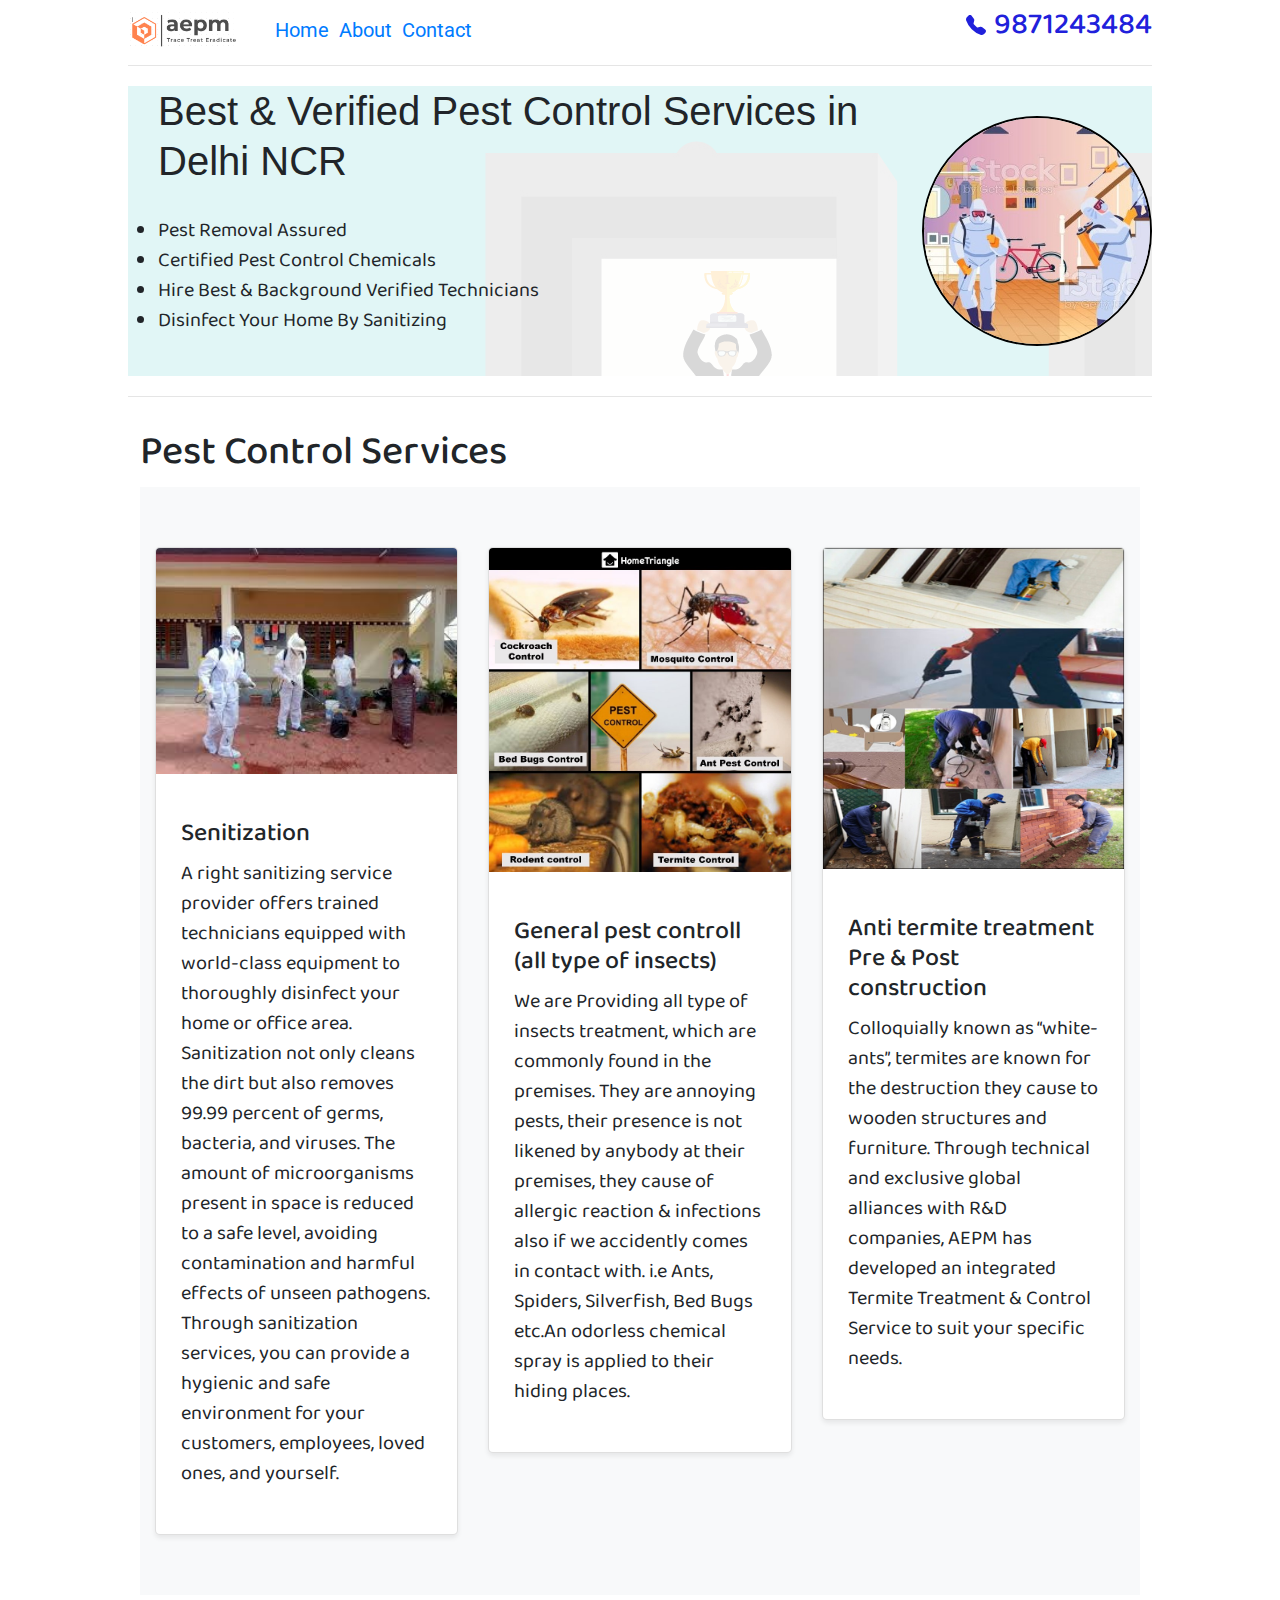
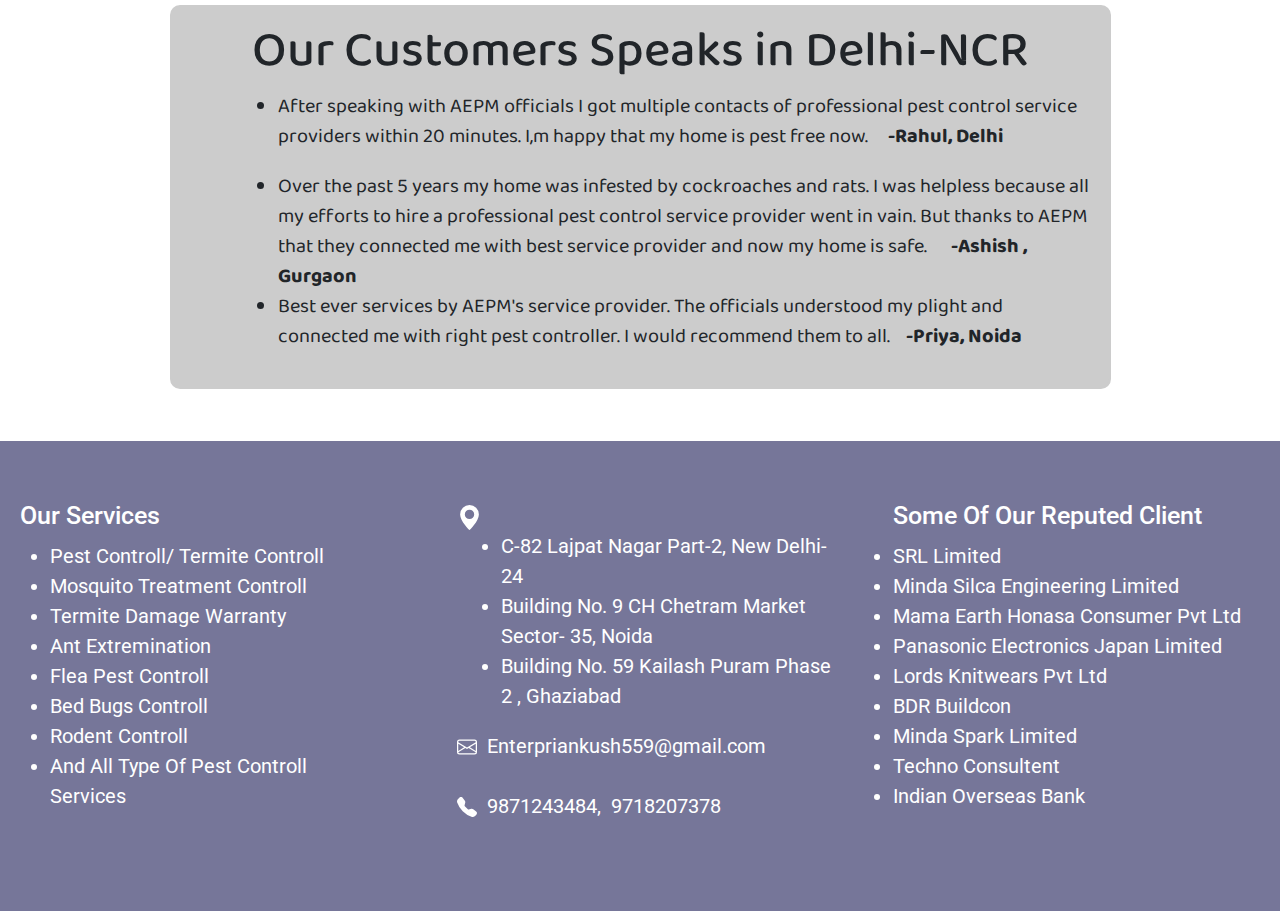
<file: index.html>
<!DOCTYPE html>
<html lang="en">

<head>
  <meta charset="UTF-8">
  <meta http-equiv="X-UA-Compatible" content="IE=edge">
  <!-- <meta name="viewport" content="width=device-width, initial-scale=1.0">
    <meta charset="utf-8"> -->
  <meta name="viewport" content="width=device-width, initial-scale=1, shrink-to-fit=no">
  <link rel="stylesheet" href="CSS/util.css">
  <link rel="stylesheet" href="CSS/style.css">

  <link rel="stylesheet" href="https://stackpath.bootstrapcdn.com/bootstrap/4.4.1/css/bootstrap.min.css"
    integrity="sha384-Vkoo8x4CGsO3+Hhxv8T/Q5PaXtkKtu6ug5TOeNV6gBiFeWPGFN9MuhOf23Q9Ifjh" crossorigin="anonymous">
  <link rel="stylesheet" href="CSS/mobile.css">

  <title>AnkushEnterprisePestManagement</title>
</head>

<body>
  <nav class="navigation max_width_1 m_auto">
    <div class="nav-left">
      <!-- <span>iBlog</span> -->
      <a href="./">
        <img src="./img/logofff.PNG" alt="logo" width="67px"></a>
      <ul>
        <li> <a href="./"> Home</a></li>
        <li> <a href="./about.html"> About</a></li>
        <li> <a href="./contact.html"> Contact</a></li>
      </ul>
    </div>
    <div class="nav-right ">
      <span> <svg xmlns="http://www.w3.org/2000/svg" width="20" height="20" fill="currentColor"
          class="bi bi-telephone-fill" viewBox="0 0 16 16">
          <path fill-rule="evenodd"
            d="M1.885.511a1.745 1.745 0 0 1 2.61.163L6.29 2.98c.329.423.445.974.315 1.494l-.547 2.19a.678.678 0 0 0 .178.643l2.457 2.457a.678.678 0 0 0 .644.178l2.189-.547a1.745 1.745 0 0 1 1.494.315l2.306 1.794c.829.645.905 1.87.163 2.611l-1.034 1.034c-.74.74-1.846 1.065-2.877.702a18.634 18.634 0 0 1-7.01-4.42 18.634 18.634 0 0 1-4.42-7.009c-.362-1.03-.037-2.137.703-2.877L1.885.511z" />
        </svg></span>&nbsp;&nbsp; <h4>9871243484</h4>

      <!-- <img src="./IMG/telephone.svg" alt="Call Us:-" width="20px">
        <h2>9312880432</h2> -->


    </div>


  </nav>
  <div class="navline max_width_1 m_auto">
    <hr>
  </div>
  <div class="content max_width_1 m_auto">
    <div class="content-left">
      <h1>
        Best & Verified Pest Control
        Services in Delhi NCR</h1>
      <p>
      <ul>
        <li>Pest Removal Assured</li>
        <li>Certified Pest Control Chemicals</li>
        <li>Hire Best & Background Verified Technicians</li>
        <li>Disinfect Your Home By Sanitizing</li>
      </ul>
      </p>
    </div>

    <div class="content-right">

      <img src="img/h4.jfif" alt="image">
    </div>
  </div>
  <div class="max_width_1 m_auto">
    <hr>
  </div>
  <div class="articles max_width_1 m_auto">
    <h2>Pest Control Services</h2>


    <!-- **********************OR ALBUM  Start***********************-->

    <div class="album py-5 bg-light">
      <div class="container">

        <div class="row row-cols-1 row-cols-sm-2 row-cols-md-3 g-3">
          <div class="col">
            <div class="card shadow-sm">
              <img class="bd-placeholder-img card-img-top" width="100%" height="100%" src="./img/th3.jfif"
                alt="thumbnell for General pest controll">


              <div class="card-body">
                <p class="card-text">
                <h5>Senitization</h5> A right sanitizing service provider offers trained technicians equipped with
                world-class equipment to thoroughly disinfect your home or office area. Sanitization not only cleans
                the dirt but also removes 99.99 percent of germs, bacteria, and viruses. The amount of microorganisms
                present in space is reduced to a safe level, avoiding contamination and harmful effects of unseen
                pathogens. Through sanitization services, you can provide a hygienic and safe environment for your
                customers, employees, loved ones, and yourself.</p>
                <div class="d-flex justify-content-between align-items-center">
                  <div class="btn-group">
                    <!-- <button type="button" class="btn btn-sm btn-outline-secondary">View</button>
                    <button type="button" class="btn btn-sm btn-outline-secondary">Edit</button> -->
                  </div>
                  <small class="text-muted"></small>
                </div>
              </div>
            </div>
          </div>
          <div class="col">
            <div class="card shadow-sm">
              <img class="bd-placeholder-img card-img-top" width="100%" height="100%" src="./img/th2.jpg"
                alt="thumbnell for General pest controll">

              <div class="card-body">
                <p class="card-text">
                <h5>General pest controll (all type of insects)</h5> We are Providing all type of insects treatment,
                which are commonly found in the premises. They are annoying pests, their presence is not likened by
                anybody at their premises, they cause of allergic reaction & infections also if we accidently comes in
                contact with. i.e Ants, Spiders, Silverfish, Bed Bugs etc.An odorless chemical spray is applied to
                their hiding places.</p>
                <div class="d-flex justify-content-between align-items-center">
                  <div class="btn-group">
                    <!-- <button type="button" class="btn btn-sm btn-outline-secondary">View</button>
                    <button type="button" class="btn btn-sm btn-outline-secondary">Edit</button> -->
                  </div>
                  <small class="text-muted"></small>
                </div>
              </div>
            </div>
          </div>
          <div class="col">
            <div class="card shadow-sm">
              <img class="bd-placeholder-img card-img-top" width="100%" height="100%" src="./img/th1.jpg"
                alt="thumbnell for General pest controll">

              <div class="card-body">
                <p class="card-text">
                <h5>Anti termite treatment Pre & Post construction</h5> Colloquially known as “white-ants”, termites
                are known for the destruction they cause to wooden structures and furniture. Through technical and
                exclusive global alliances with R&D companies, AEPM has developed an integrated Termite Treatment &
                Control Service to suit your specific needs.</p>
                <div class="d-flex justify-content-between align-items-center">
                  <div class="btn-group">
                    <!-- <button type="button" class="btn btn-sm btn-outline-secondary">View</button>
                    <button type="button" class="btn btn-sm btn-outline-secondary">Edit</button> -->
                  </div>
                  <small class="text-muted"></small>
                </div>
              </div>
            </div>
          </div>


        </div>
      </div>
    </div>
    <!-- ********************ALBUM END********************* -->
    <!-- <div class="srProvide">
  <h5>Our Services</h5>
<ul><li>Pest Controll/ Termite Controll</li>
<li>Mosquito Treatment Controll </li>
<li>Termite Damage Warranty</li>
<li>Ant Extremination</li>
<li>Flea Pest Controll</li>
<li>Bed Bugs Controll</li>
<li>Rodent Controll</li>
<li>And All Type Of Pest Controll Services</li></ul>

</div> -->




    <!-- ***********************ffffffffffffffffff -->













    <!-- ***************************************** -->


    <div class="services font1 ">
      <h1>Our Customers Speaks in Delhi-NCR
      </h1>
      <ul>
        <li>
          <p>After speaking with AEPM officials I got multiple contacts of professional pest control service
            providers within 20 minutes. I,m happy that my home is pest free now.&nbsp; &nbsp; &nbsp;<b>-Rahul,
              Delhi</b></p>
        </li>

        <li>Over the past 5 years my home was infested by cockroaches and rats. I was helpless because all my
          efforts to hire a professional pest control service provider went in vain. But thanks to AEPM that
          they connected me with best service provider and now my home is safe. &nbsp; &nbsp; &nbsp;<b>-Ashish ,
            Gurgaon</b></li>
        <li>Best ever services by AEPM's service provider. The officials understood my plight and connected me with
          right pest controller. I would recommend them to all.&nbsp;&nbsp;&nbsp; <b>-Priya, Noida</b>
        </li>
      </ul>






    </div>
  </div>
  <div class="footers ">
    <div class="row g-4 py-5 row-cols-1 row-cols-lg-3">
      <div class="col d-flex align-items-start">
        <div
          class="icon-square text-bg-light d-inline-flex align-items-center justify-content-center fs-4 flex-shrink-0 me-3">
          <svg class="bi" width="1em" height="1em">
            <use xlink:href="#toggles2"></use>
          </svg>
        </div>
        <div class="footer-item">
            <h5>Our Services</h5>
            <ul class="mx-4">
              <li>Pest Controll/ Termite Controll</li>
              <li>Mosquito Treatment Controll </li>
              <li>Termite Damage Warranty</li>
              <li>Ant Extremination</li>
              <li>Flea Pest Controll</li>
              <li>Bed Bugs Controll</li>
              <li>Rodent Controll</li>
              <li>And All Type Of Pest Controll Services</li>
            </ul>

        </div>
      </div>
      <div class="col d-flex align-items-start">
        <div
          class="icon-square text-bg-light d-inline-flex align-items-center justify-content-center fs-4 flex-shrink-0 me-3">
          <svg class="bi" width="1em" height="1em">
            <use xlink:href="#cpu-fill"></use>
          </svg>
        </div>
        <div class="footer-item1">
          <svg xmlns="http://www.w3.org/2000/svg" width="25" height="25" fill="currentColor" class="bi bi-geo-alt-fill"
            viewBox="0 0 16 16">
            <path d="M8 16s6-5.686 6-10A6 6 0 0 0 2 6c0 4.314 6 10 6 10zm0-7a3 3 0 1 1 0-6 3 3 0 0 1 0 6z" />
          </svg>&nbsp;&nbsp;
          <ul style="
          margin-left: 44px;">
            <li>C-82 Lajpat Nagar Part-2, New Delhi-24</li>
            <li>Building No. 9 CH Chetram Market Sector- 35, Noida</li>
            <li>Building No. 59 Kailash Puram Phase 2 , Ghaziabad</li>
          </ul>


          <svg xmlns="http://www.w3.org/2000/svg" width="20" height="20" fill="currentColor" class="bi bi-envelope"
            viewBox="0 0 16 16">
            <path
              d="M0 4a2 2 0 0 1 2-2h12a2 2 0 0 1 2 2v8a2 2 0 0 1-2 2H2a2 2 0 0 1-2-2V4Zm2-1a1 1 0 0 0-1 1v.217l7 4.2 7-4.2V4a1 1 0 0 0-1-1H2Zm13 2.383-4.708 2.825L15 11.105V5.383Zm-.034 6.876-5.64-3.471L8 9.583l-1.326-.795-5.64 3.47A1 1 0 0 0 2 13h12a1 1 0 0 0 .966-.741ZM1 11.105l4.708-2.897L1 5.383v5.722Z" />
          </svg>&nbsp;&nbsp;Enterpriankush559@gmail.com <br><br>

          <svg xmlns="http://www.w3.org/2000/svg" width="20" height="20" fill="currentColor"
            class="bi bi-telephone-fill" viewBox="0 0 16 16">
            <path fill-rule="evenodd"
              d="M1.885.511a1.745 1.745 0 0 1 2.61.163L6.29 2.98c.329.423.445.974.315 1.494l-.547 2.19a.678.678 0 0 0 .178.643l2.457 2.457a.678.678 0 0 0 .644.178l2.189-.547a1.745 1.745 0 0 1 1.494.315l2.306 1.794c.829.645.905 1.87.163 2.611l-1.034 1.034c-.74.74-1.846 1.065-2.877.702a18.634 18.634 0 0 1-7.01-4.42 18.634 18.634 0 0 1-4.42-7.009c-.362-1.03-.037-2.137.703-2.877L1.885.511z" />
          </svg>&nbsp;&nbsp;9871243484,&nbsp; 9718207378 <br><br>


        </div>
      </div>
      <div class="col d-flex align-items-start">
        <div
          class="icon-square text-bg-light d-inline-flex align-items-center justify-content-center fs-4 flex-shrink-0 me-3">
          <svg class="bi" width="1em" height="1em">
            <use xlink:href="#tools"></use>
          </svg>
        </div>
        <div>
          <div class="footer-item">
            <h5>Some Of Our Reputed Client</h5>
            <ul>
              <li>SRL Limited</li>
              <li>Minda Silca Engineering Limited</li>
              <li>Mama Earth Honasa Consumer Pvt Ltd</li>
              <li>Panasonic Electronics Japan Limited</li>
              <li>Lords Knitwears Pvt Ltd</li>
              <li>BDR Buildcon</li>
              <li>Minda Spark Limited</li>
              <li>Techno Consultent</li>
              <li>Indian Overseas Bank</li>
            </ul>


          </div>
        </div>
      </div>
    </div>
  </div>
  <!-- Optional JavaScript -->
  <!-- jQuery first, then Popper.js, then Bootstrap JS -->
  <script src="https://code.jquery.com/jquery-3.4.1.slim.min.js"
    integrity="sha384-J6qa4849blE2+poT4WnyKhv5vZF5SrPo0iEjwBvKU7imGFAV0wwj1yYfoRSJoZ+n"
    crossorigin="anonymous"></script>
  <script src="https://cdn.jsdelivr.net/npm/popper.js@1.16.0/dist/umd/popper.min.js"
    integrity="sha384-Q6E9RHvbIyZFJoft+2mJbHaEWldlvI9IOYy5n3zV9zzTtmI3UksdQRVvoxMfooAo"
    crossorigin="anonymous"></script>
  <script src="https://stackpath.bootstrapcdn.com/bootstrap/4.4.1/js/bootstrap.min.js"
    integrity="sha384-wfSDF2E50Y2D1uUdj0O3uMBJnjuUD4Ih7YwaYd1iqfktj0Uod8GCExl3Og8ifwB6"
    crossorigin="anonymous"></script>
</body>

</html>
</file>
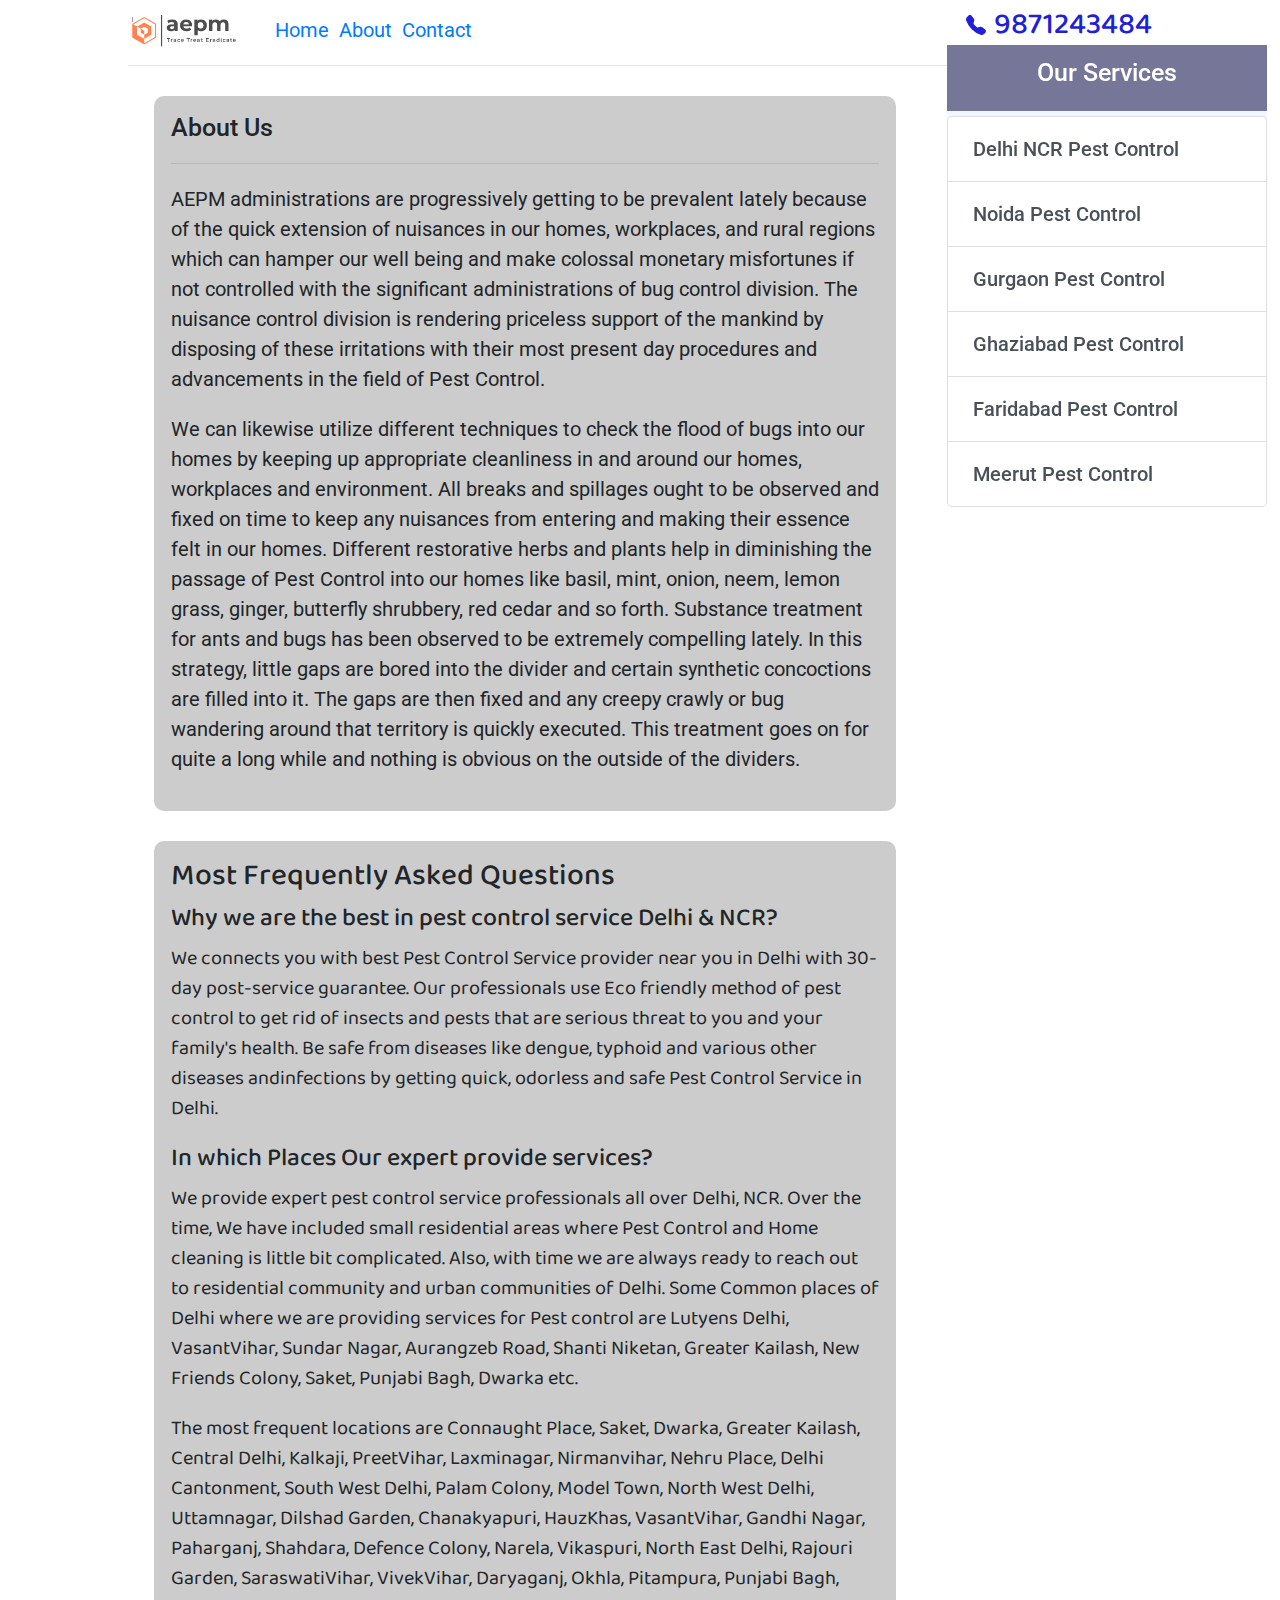
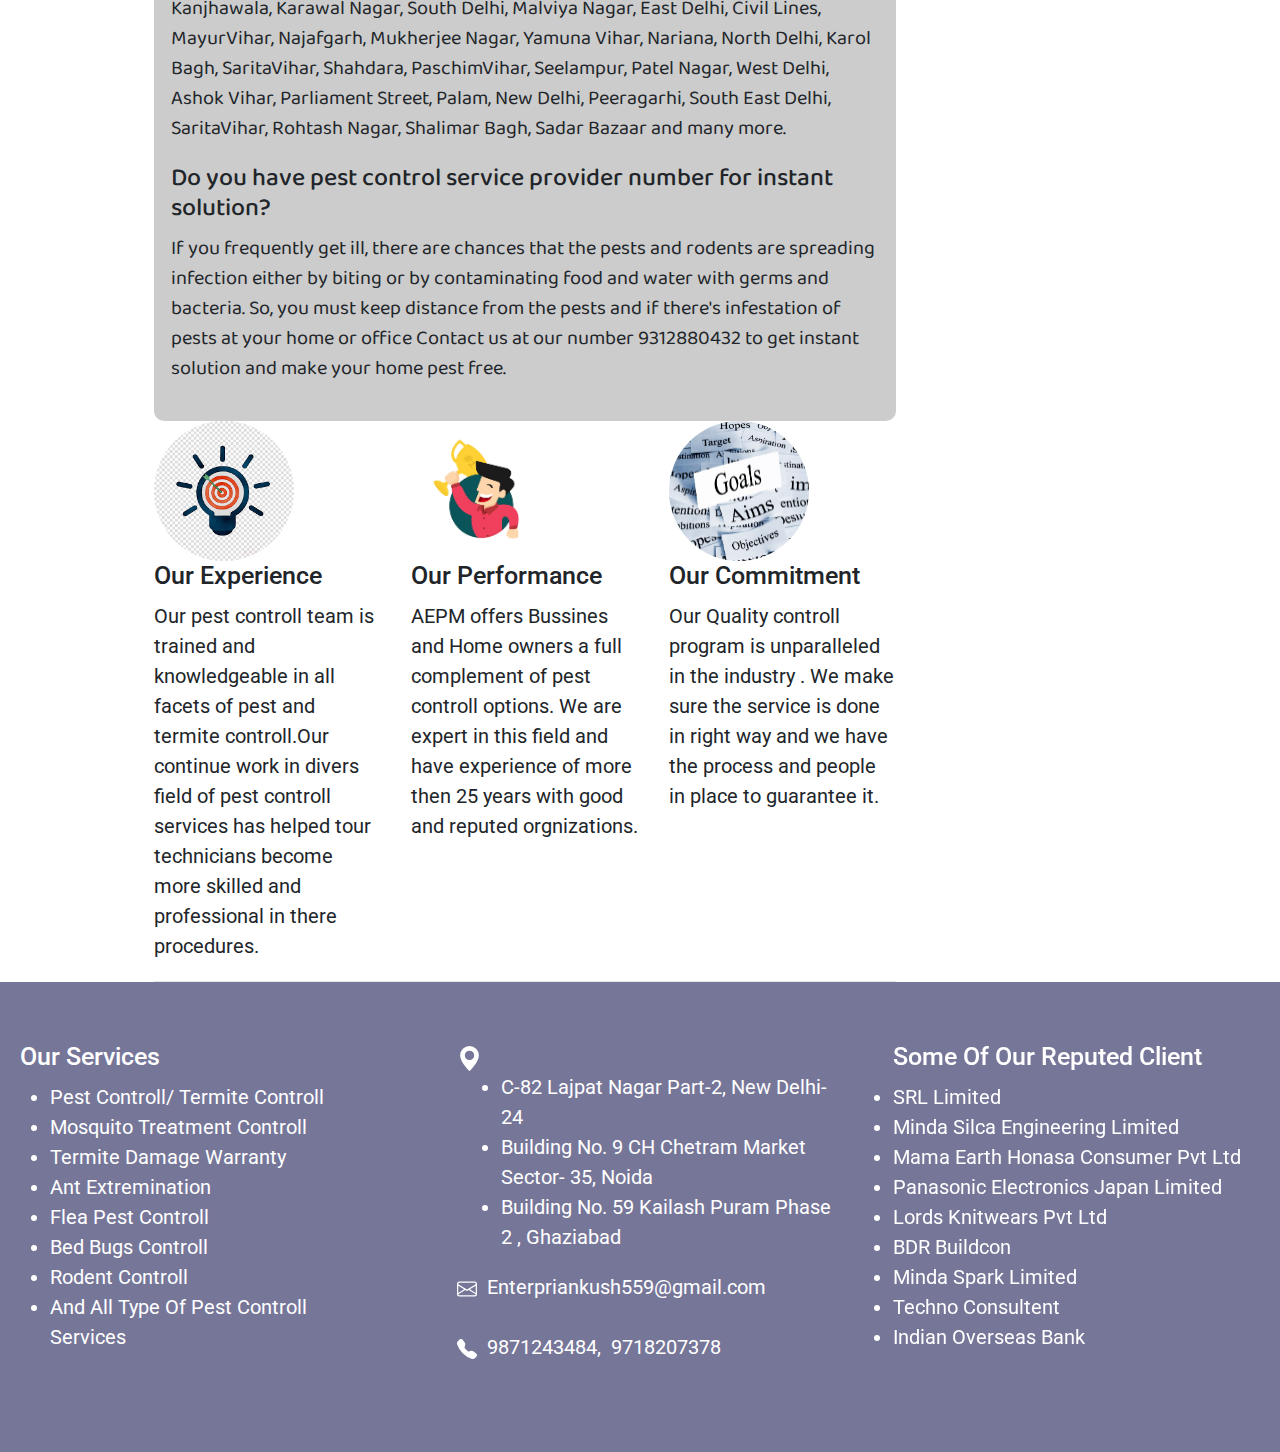
<file: about.html>
<!DOCTYPE html>
<html lang="en">

<head>
    <meta charset="UTF-8">
    <meta http-equiv="X-UA-Compatible" content="IE=edge">
    <!-- <meta name="viewport" content="width=device-width, initial-scale=1.0">
    <meta charset="utf-8"> -->
    <meta name="viewport" content="width=device-width, initial-scale=1, shrink-to-fit=no">
    <link rel="stylesheet" href="CSS/util.css">
    <link rel="stylesheet" href="CSS/style.css">
    <link rel="stylesheet" href="CSS/about.css">
    <link rel="stylesheet" href="https://stackpath.bootstrapcdn.com/bootstrap/4.4.1/css/bootstrap.min.css"
        integrity="sha384-Vkoo8x4CGsO3+Hhxv8T/Q5PaXtkKtu6ug5TOeNV6gBiFeWPGFN9MuhOf23Q9Ifjh" crossorigin="anonymous">
        <link rel="stylesheet" href="CSS/mobile.css">


    <title>AnkushEnterprisePestManagement</title>
</head>

<body>
    <nav class="navigation max_width_1 m_auto">
        <div class="nav-left">
            <!-- <span>iBlog</span> -->
            <a href="./index.html">
                <img src="./img/logofff.PNG" alt="logo" width="67px"></a>
            <ul>
                <li> <a href="./index.html"> Home</a></li>
                <li> <a href="./about.html"> About</a></li>
                <li> <a href="./contact.html"> Contact</a></li>
            </ul>
        </div>
        <div class="nav-right ">
            <span> <svg xmlns="http://www.w3.org/2000/svg" width="20" height="20" fill="currentColor"
                class="bi bi-telephone-fill" viewBox="0 0 16 16">
                <path fill-rule="evenodd"
                  d="M1.885.511a1.745 1.745 0 0 1 2.61.163L6.29 2.98c.329.423.445.974.315 1.494l-.547 2.19a.678.678 0 0 0 .178.643l2.457 2.457a.678.678 0 0 0 .644.178l2.189-.547a1.745 1.745 0 0 1 1.494.315l2.306 1.794c.829.645.905 1.87.163 2.611l-1.034 1.034c-.74.74-1.846 1.065-2.877.702a18.634 18.634 0 0 1-7.01-4.42 18.634 18.634 0 0 1-4.42-7.009c-.362-1.03-.037-2.137.703-2.877L1.885.511z" />
              </svg></span>&nbsp;&nbsp; <h4>9871243484</h4> 

        </div>


    </nav>
    <div class="navline max_width_1 m_auto">
        <hr>
    </div>

    <!-- *************************Start****** -->
    <div class="contact-form">
        <div class="form-nav font3">
            <h5>Our Services</h5>
        </div>
        <div class="list-group w-auto my-1">
            <div href="" class="list-group-item list-group-item-action d-flex gap-3 py-3" aria-current="true">
                <!-- <img src="./img/logo11.jpg" alt="twbs" width="32" height="32" class="rounded-circle flex-shrink-0"> -->
                <div class="d-flex gap-2 w-100 justify-content-between">
                    <div>
                        <h6 class="mb-0">Delhi NCR Pest Control</h6>
                        <!-- <p class="mb-0 opacity-75">Some placeholder content in a paragraph.</p> -->
                    </div>
                    <small class="opacity-50 text-nowrap"></small>
                </div>
            </div>
            <div class="list-group-item list-group-item-action d-flex gap-3 py-3" aria-current="true">
                <!-- <img src="./img/logo11.jpg" alt="twbs" width="32" height="32" class="rounded-circle flex-shrink-0"> -->
                <div class="d-flex gap-2 w-100 justify-content-between">
                    <div>
                        <h6 class="mb-0">Noida Pest Control</h6>
                        <!-- <p class="mb-0 opacity-75">Some placeholder content in a paragraph that goes a little longer so it -->
                        <!-- wraps to a new line.</p> -->
                    </div>
                    <small class="opacity-50 text-nowrap"></small>
                </div>
            </div>



            <div class="list-group-item list-group-item-action d-flex gap-3 py-3" aria-current="true">
                <!-- <img src="./img/logo11.jpg" alt="twbs" width="32" height="32" class="rounded-circle flex-shrink-0"> -->
                <div class="d-flex gap-2 w-100 justify-content-between">
                    <div>
                        <h6 class="mb-0">Gurgaon Pest Control</h6>
                        <!-- <p class="mb-0 opacity-75">Some placeholder content in a paragraph.</p> -->
                    </div>
                    <small class="opacity-50 text-nowrap"></small>
                </div>
            </div>


            <div class="list-group-item list-group-item-action d-flex gap-3 py-3" aria-current="true">
                <!-- <img src="./img/logo11.jpg" alt="twbs" width="32" height="32" class="rounded-circle flex-shrink-0"> -->
                <div class="d-flex gap-2 w-100 justify-content-between">
                    <div>
                        <h6 class="mb-0">Ghaziabad Pest Control</h6>
                        <!-- <p class="mb-0 opacity-75">Some placeholder content in a paragraph.</p> -->
                    </div>
                    <small class="opacity-50 text-nowrap"></small>
                </div>
            </div>



            <div class="list-group-item list-group-item-action d-flex gap-3 py-3" aria-current="true">
                <!-- <img src="./img/logo11.jpg" alt="twbs" width="32" height="32" class="rounded-circle flex-shrink-0"> -->
                <div class="d-flex gap-2 w-100 justify-content-between">
                    <div>
                        <h6 class="mb-0">Faridabad Pest Control</h6>
                        <!-- <p class="mb-0 opacity-75">Some placeholder content in a paragraph.</p> -->
                    </div>
                    <small class="opacity-50 text-nowrap"></small>
                </div>
            </div>


            <div class="list-group-item list-group-item-action d-flex gap-3 py-3" aria-current="true">
                <!-- <img src="./img/logo11.jpg" alt="twbs" width="32" height="32" class="rounded-circle flex-shrink-0"> -->
                <div class="d-flex gap-2 w-100 justify-content-between">
                    <div>
                        <h6 class="mb-0">Meerut Pest Control</h6>
                        <!-- <p class="mb-0 opacity-75">Some placeholder content in a paragraph.</p> -->
                    </div>
                    <small class="opacity-50 text-nowrap"></small>
                </div>
            </div>
        </div>
    </div>

    <div class="about-cntnt">

        <!-- ************* -->
        <div class="abtus max_width_1 m_auto my-4">
            <h5>About Us</h5>
            <hr>
            <p>AEPM administrations are progressively getting to be prevalent lately because of the quick extension of
                nuisances in our homes, workplaces, and rural regions which can hamper our well being and make colossal
                monetary misfortunes if not controlled with the significant administrations of bug control division. The
                nuisance control division is rendering priceless support of the mankind by disposing of these
                irritations with their most present day procedures and advancements in the field of Pest Control.</p>

            <p>We can likewise utilize different techniques to check the flood of bugs into our homes by keeping up
                appropriate cleanliness in and around our homes, workplaces and environment. All breaks and spillages
                ought to be observed and fixed on time to keep any nuisances from entering and making their essence felt
                in our homes. Different restorative herbs and plants help in diminishing the passage of Pest Control
                into our homes like basil, mint, onion, neem, lemon grass, ginger, butterfly shrubbery, red cedar and so
                forth. Substance treatment for ants and bugs has been observed to be extremely compelling lately. In
                this strategy, little gaps are bored into the divider and certain synthetic concoctions are filled into
                it. The gaps are then fixed and any creepy crawly or bug wandering around that territory is quickly
                executed. This treatment goes on for quite a long while and nothing is obvious on the outside of the
                dividers.</p>


        </div>



        <div class="abtus font1 ">
            <h4>Most Frequently Asked Questions</h4>

            <h5>Why we are the best in pest control service Delhi & NCR?</h5>

            <p>
                We connects you with best Pest Control Service provider near you in Delhi with 30-day post-service
                guarantee. Our professionals use Eco friendly method of pest control to get rid of insects and pests
                that
                are serious threat to you and your family's health. Be safe from diseases like dengue, typhoid and
                various
                other diseases andinfections by getting quick, odorless and safe Pest Control Service in Delhi.
            </p>


            <h5>In which Places Our expert provide services?</h5>

            <p>
                We provide expert pest control service professionals all over Delhi, NCR. Over the time, We have
                included
                small residential areas where Pest Control and Home cleaning is little bit complicated. Also,
                with time we are always ready to reach out to residential community and urban communities of Delhi. Some
                Common places of Delhi where we are providing services for Pest control are Lutyens Delhi, VasantVihar,
                Sundar Nagar, Aurangzeb Road, Shanti Niketan, Greater Kailash, New Friends Colony, Saket, Punjabi Bagh,
                Dwarka etc.
            </p>
            <p>
                The most frequent locations are Connaught Place, Saket, Dwarka, Greater Kailash, Central Delhi, Kalkaji,
                PreetVihar, Laxminagar, Nirmanvihar, Nehru Place, Delhi Cantonment, South West Delhi, Palam Colony,
                Model
                Town, North West Delhi, Uttamnagar, Dilshad Garden, Chanakyapuri, HauzKhas, VasantVihar, Gandhi Nagar,
                Paharganj, Shahdara, Defence Colony, Narela, Vikaspuri, North East Delhi, Rajouri Garden,
                SaraswatiVihar,
                VivekVihar, Daryaganj, Okhla, Pitampura, Punjabi Bagh, Kanjhawala, Karawal Nagar, South Delhi, Malviya
                Nagar, East Delhi, Civil Lines, MayurVihar, Najafgarh, Mukherjee Nagar, Yamuna Vihar, Nariana, North
                Delhi,
                Karol Bagh, SaritaVihar, Shahdara, PaschimVihar, Seelampur, Patel Nagar, West Delhi, Ashok Vihar,
                Parliament
                Street, Palam, New Delhi, Peeragarhi, South East Delhi, SaritaVihar, Rohtash Nagar, Shalimar Bagh, Sadar
                Bazaar and many more.
            </p>
            <h5>Do you have pest control service provider number for instant solution?</h5>

            <p>
                If you frequently get ill, there are chances that the pests and rodents are spreading infection either
                by
                biting or by contaminating food and water with germs and bacteria. So, you must keep distance from the
                pests
                and if there's infestation of pests at your home or office Contact us at our number 9312880432 to
                get instant solution and make your home pest free.
            </p>

        </div>
    </div>


    <div class="award max_width_1 m_auto">
        <div class="row">
            <div class="col-lg-4">
                <img src="./img/purpose1.png" alt="" class="bd-placeholder-img rounded-circle" width="140" height="140"
                    role="img" aria-label="Placeholder: 140x140" preserveAspectRatio="xMidYMid slice" focusable="false">


                <!-- <svg class="bd-placeholder-img rounded-circle" width="140" height="140"
                    xmlns="http://www.w3.org/2000/svg" role="img" aria-label="Placeholder: 140x140"
                    preserveAspectRatio="xMidYMid slice" focusable="false">
                    <title>Placeholder</title>
                    <rect width="100%" height="100%" fill="#777"></rect><text x="50%" y="50%" fill="#777"
                        dy=".3em">140x140</text>
                </svg> -->

                <h5 class="fw-normal"> Our Experience</h5>
                <p>Our pest controll team is trained and knowledgeable in all facets of pest and termite controll.Our continue work in divers field of pest controll services has helped tour technicians become more skilled and professional in there procedures.</p>
                <!-- <p><a class="btn btn-secondary" href="#">View details »</a></p> -->
            </div><!-- /.col-lg-4 -->
            <div class="col-lg-4">
                <img src="./img/achievement.webp" alt="" class="bd-placeholder-img rounded-circle" width="140"
                    height="140" role="img" aria-label="Placeholder: 140x140" preserveAspectRatio="xMidYMid slice"
                    focusable="false">


                <!-- <svg class="bd-placeholder-img rounded-circle" width="140" height="140"
                    xmlns="http://www.w3.org/2000/svg" role="img" aria-label="Placeholder: 140x140"
                    preserveAspectRatio="xMidYMid slice" focusable="false">
                    <title>Placeholder</title>
                    <rect width="100%" height="100%" fill="#777"></rect><text x="50%" y="50%" fill="#777"
                        dy=".3em">140x140</text>
                </svg> -->

                <h5 class="fw-normal">Our Performance</h5>
                <p>AEPM offers Bussines and Home owners a full complement of pest controll options. We are expert in this field and have experience of more then 25 years with good and reputed orgnizations.</p>
                <!-- <p><a class="btn btn-secondary" href="#">View details »</a></p> -->
            </div><!-- /.col-lg-4 -->
            <div class="col-lg-4">
                <img src="./img/goal.jpg" alt="" class="bd-placeholder-img rounded-circle" width="140" height="140"
                    role="img" aria-label="Placeholder: 140x140" preserveAspectRatio="xMidYMid slice" focusable="false">
                <!-- <svg class="bd-placeholder-img rounded-circle" width="140" height="140"
                    xmlns="http://www.w3.org/2000/svg" role="img" aria-label="Placeholder: 140x140"
                    preserveAspectRatio="xMidYMid slice" focusable="false">
                    <title>Placeholder</title>
                    <rect width="100%" height="100%" fill="#777"></rect><text x="50%" y="50%" fill="#777"
                        dy=".3em">140x140</text>
                </svg> -->

                <h5 class="fw-normal">Our Commitment</h5>
                <p>Our Quality controll program is unparalleled in the industry . We make sure the service is done in right way and we have the process and people in place to guarantee it.</p>
                <!-- <p><a class="btn btn-secondary" href="#">View details »</a></p> -->
            </div><!-- /.col-lg-4 -->
        </div>





        <hr class="max_width_1 m_auto">
    </div>




    <div class="footers ">
        <div class="row g-4 py-5 row-cols-1 row-cols-lg-3">
          <div class="col d-flex align-items-start">
            <div
              class="icon-square text-bg-light d-inline-flex align-items-center justify-content-center fs-4 flex-shrink-0 me-3">
              <svg class="bi" width="1em" height="1em">
                <use xlink:href="#toggles2"></use>
              </svg>
            </div>
            <div class="footer-item">
                <h5>Our Services</h5>
                <ul class="mx-4">
                  <li>Pest Controll/ Termite Controll</li>
                  <li>Mosquito Treatment Controll </li>
                  <li>Termite Damage Warranty</li>
                  <li>Ant Extremination</li>
                  <li>Flea Pest Controll</li>
                  <li>Bed Bugs Controll</li>
                  <li>Rodent Controll</li>
                  <li>And All Type Of Pest Controll Services</li>
                </ul>
    
            </div>
          </div>
          <div class="col d-flex align-items-start">
            <div
              class="icon-square text-bg-light d-inline-flex align-items-center justify-content-center fs-4 flex-shrink-0 me-3">
              <svg class="bi" width="1em" height="1em">
                <use xlink:href="#cpu-fill"></use>
              </svg>
            </div>
            <div class="footer-item1">
              <svg xmlns="http://www.w3.org/2000/svg" width="25" height="25" fill="currentColor" class="bi bi-geo-alt-fill"
                viewBox="0 0 16 16">
                <path d="M8 16s6-5.686 6-10A6 6 0 0 0 2 6c0 4.314 6 10 6 10zm0-7a3 3 0 1 1 0-6 3 3 0 0 1 0 6z" />
              </svg>&nbsp;&nbsp;
              <ul style="
              margin-left: 44px;">
                <li>C-82 Lajpat Nagar Part-2, New Delhi-24</li>
                <li>Building No. 9 CH Chetram Market Sector- 35, Noida</li>
                <li>Building No. 59 Kailash Puram Phase 2 , Ghaziabad</li>
              </ul>
    
    
              <svg xmlns="http://www.w3.org/2000/svg" width="20" height="20" fill="currentColor" class="bi bi-envelope"
                viewBox="0 0 16 16">
                <path
                  d="M0 4a2 2 0 0 1 2-2h12a2 2 0 0 1 2 2v8a2 2 0 0 1-2 2H2a2 2 0 0 1-2-2V4Zm2-1a1 1 0 0 0-1 1v.217l7 4.2 7-4.2V4a1 1 0 0 0-1-1H2Zm13 2.383-4.708 2.825L15 11.105V5.383Zm-.034 6.876-5.64-3.471L8 9.583l-1.326-.795-5.64 3.47A1 1 0 0 0 2 13h12a1 1 0 0 0 .966-.741ZM1 11.105l4.708-2.897L1 5.383v5.722Z" />
              </svg>&nbsp;&nbsp;Enterpriankush559@gmail.com <br><br>
    
              <svg xmlns="http://www.w3.org/2000/svg" width="20" height="20" fill="currentColor"
                class="bi bi-telephone-fill" viewBox="0 0 16 16">
                <path fill-rule="evenodd"
                  d="M1.885.511a1.745 1.745 0 0 1 2.61.163L6.29 2.98c.329.423.445.974.315 1.494l-.547 2.19a.678.678 0 0 0 .178.643l2.457 2.457a.678.678 0 0 0 .644.178l2.189-.547a1.745 1.745 0 0 1 1.494.315l2.306 1.794c.829.645.905 1.87.163 2.611l-1.034 1.034c-.74.74-1.846 1.065-2.877.702a18.634 18.634 0 0 1-7.01-4.42 18.634 18.634 0 0 1-4.42-7.009c-.362-1.03-.037-2.137.703-2.877L1.885.511z" />
              </svg>&nbsp;&nbsp;9871243484,&nbsp; 9718207378 <br><br>
    
    
            </div>
          </div>
          <div class="col d-flex align-items-start">
            <div
              class="icon-square text-bg-light d-inline-flex align-items-center justify-content-center fs-4 flex-shrink-0 me-3">
              <svg class="bi" width="1em" height="1em">
                <use xlink:href="#tools"></use>
              </svg>
            </div>
            <div>
              <div class="footer-item">
                <h5>Some Of Our Reputed Client</h5>
                <ul>
                  <li>SRL Limited</li>
                  <li>Minda Silca Engineering Limited</li>
                  <li>Mama Earth Honasa Consumer Pvt Ltd</li>
                  <li>Panasonic Electronics Japan Limited</li>
                  <li>Lords Knitwears Pvt Ltd</li>
                  <li>BDR Buildcon</li>
                  <li>Minda Spark Limited</li>
                  <li>Techno Consultent</li>
                  <li>Indian Overseas Bank</li>
                </ul>
    
    
              </div>
            </div>
          </div>
        </div>
      </div>
    <!-- Optional JavaScript -->
    <!-- jQuery first, then Popper.js, then Bootstrap JS -->
    <script src="https://code.jquery.com/jquery-3.4.1.slim.min.js"
        integrity="sha384-J6qa4849blE2+poT4WnyKhv5vZF5SrPo0iEjwBvKU7imGFAV0wwj1yYfoRSJoZ+n"
        crossorigin="anonymous"></script>
    <script src="https://cdn.jsdelivr.net/npm/popper.js@1.16.0/dist/umd/popper.min.js"
        integrity="sha384-Q6E9RHvbIyZFJoft+2mJbHaEWldlvI9IOYy5n3zV9zzTtmI3UksdQRVvoxMfooAo"
        crossorigin="anonymous"></script>
    <script src="https://stackpath.bootstrapcdn.com/bootstrap/4.4.1/js/bootstrap.min.js"
        integrity="sha384-wfSDF2E50Y2D1uUdj0O3uMBJnjuUD4Ih7YwaYd1iqfktj0Uod8GCExl3Og8ifwB6"
        crossorigin="anonymous"></script>
</body>

</html>
</file>
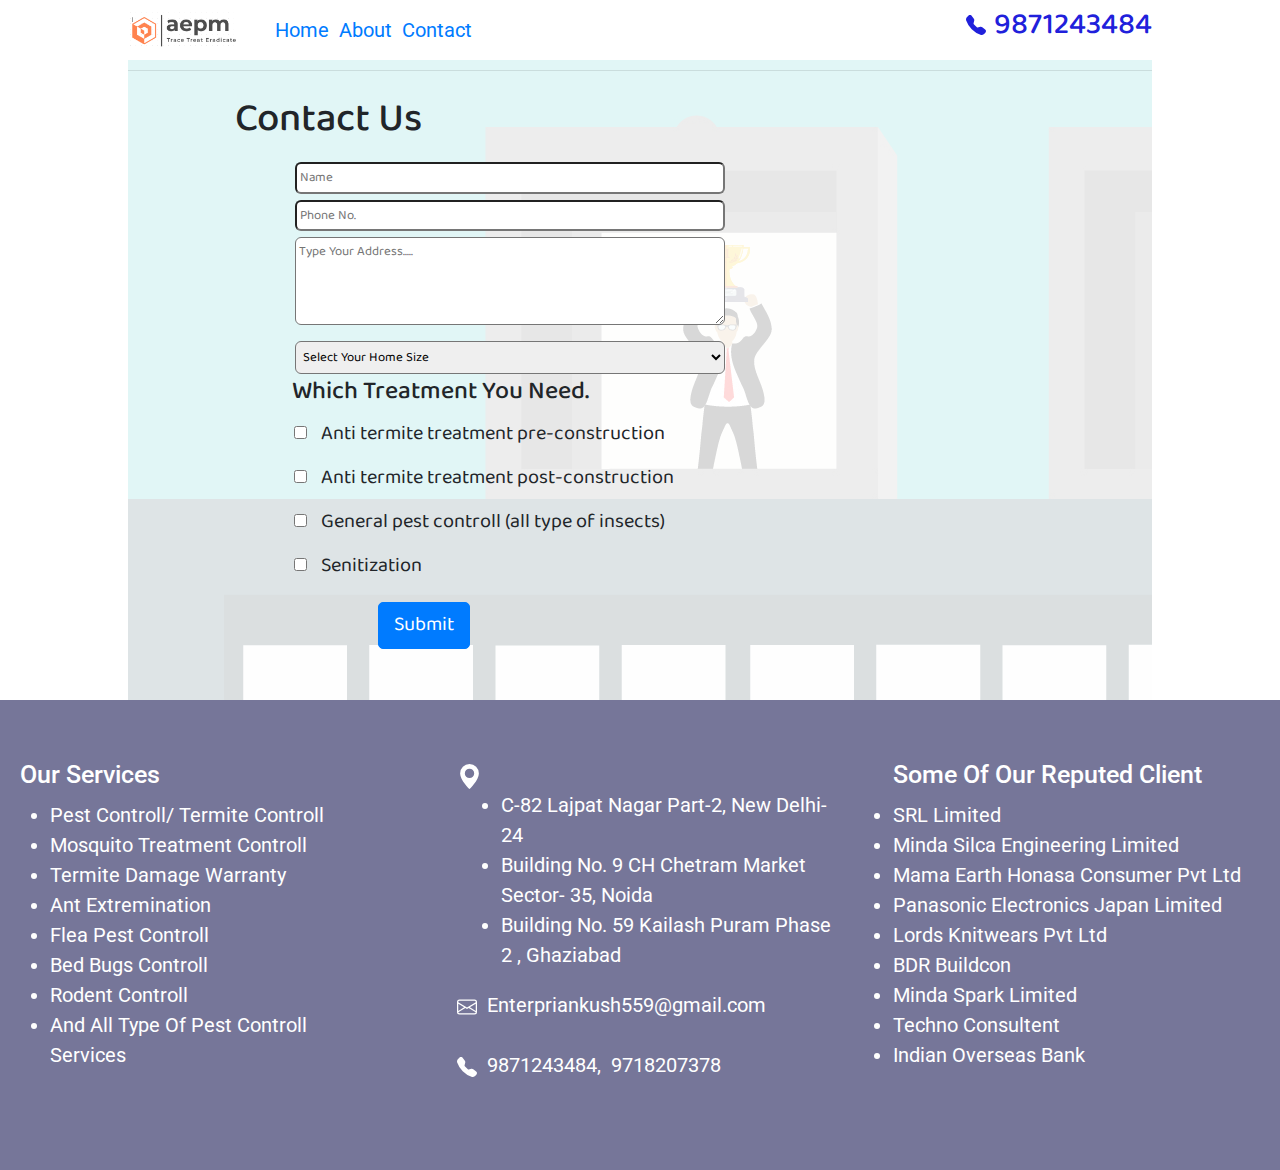
<file: contact.html>
<!DOCTYPE html>
<html lang="en">

<head>
    <meta charset="UTF-8">
    <meta http-equiv="X-UA-Compatible" content="IE=edge">
    <meta name="viewport" content="width=device-width, initial-scale=1.0">

    <link rel="stylesheet" href="CSS/util.css">
    <link rel="stylesheet" href="CSS/style.css">
    <link rel="stylesheet" href="https://stackpath.bootstrapcdn.com/bootstrap/4.4.1/css/bootstrap.min.css"
        integrity="sha384-Vkoo8x4CGsO3+Hhxv8T/Q5PaXtkKtu6ug5TOeNV6gBiFeWPGFN9MuhOf23Q9Ifjh" crossorigin="anonymous">
    <link rel="stylesheet" href="CSS/contact.css">
    <link rel="stylesheet" href="CSS/mobile.css">
    <title>AnkushEnterprisePestManagement</title>
</head>

<body>
    <nav class="navigation max_width_1 m_auto">
        <div class="nav-left">
            <!-- <span>iBlog</span> -->
            <a href="./index.html">
                <img src="./img/logofff.PNG" alt="logo" width="67px"></a>
            <ul>
                <li> <a href="./index.html"> Home</a></li>
                <li> <a href="./about.html"> About</a></li>
                <li> <a href="./contact.html"> Contact</a></li>
            </ul>
        </div>
        <div class="nav-right ">
            <span> <svg xmlns="http://www.w3.org/2000/svg" width="20" height="20" fill="currentColor"
                    class="bi bi-telephone-fill" viewBox="0 0 16 16">
                    <path fill-rule="evenodd"
                        d="M1.885.511a1.745 1.745 0 0 1 2.61.163L6.29 2.98c.329.423.445.974.315 1.494l-.547 2.19a.678.678 0 0 0 .178.643l2.457 2.457a.678.678 0 0 0 .644.178l2.189-.547a1.745 1.745 0 0 1 1.494.315l2.306 1.794c.829.645.905 1.87.163 2.611l-1.034 1.034c-.74.74-1.846 1.065-2.877.702a18.634 18.634 0 0 1-7.01-4.42 18.634 18.634 0 0 1-4.42-7.009c-.362-1.03-.037-2.137.703-2.877L1.885.511z" />
                </svg></span>&nbsp;&nbsp; <h4>9871243484</h4>

        </div>


    </nav>
    <div class="contact-content max_width_1 m_auto">
        <div class="max_width_1 m_auto">
            <hr>
        </div>
        <div class="max_width_1 m_auto">

            <h2>Contact Us</h2>
        </div>
        <!-- <form action="/" method="post"> -->

            <div class="contact-form1">

                <div class="form-box">
                    <input type="text" placeholder="Name" name="Name" required>
                </div>
                <div class="form-box">
                    <input type="text" placeholder="Phone No." name="Phone" required>
                </div>
                <!-- <div class="form-box">
                <input type="text" placeholder="Email id" name="Name">
            </div> -->
                <div class="form-box">
                    <textarea name="desc" id="" cols="30" rows="4" placeholder="Type Your Address....."></textarea>
                </div>
                <!-- <div class="form-box">
                <textarea name="desc" id="" cols="30" rows="7" placeholder="Description"></textarea>
            </div> -->
                <div class="form-box">
                    <select name="Size Of Your Home" id="Size Of Your Home">
                        <option value="" disabled selected>Select Your Home Size</option>
                        <option value="1 BHK Apartment">1 BHK Apartment</option>
                        <option value="2 BHK Apartment">2 BHK Apartment</option>
                        <option value="3 BHK Apartment">3 BHK Apartment</option>
                        <option value="Villa">Villa</option>
                        <option value="Others">Others</option>
                    </select>
                </div>


                <div class="form-box">
                    <h5>Which Treatment You Need.</h5>
                </div>

                <div class="form-box1">
                    <input type="checkbox" id="pre-construc">
                    <label for="pre-construc"> Anti termite treatment pre-construction</label><br>
                </div>
                <div class="form-box1">
                    <input type="checkbox" id="post-construction">
                    <label for="post-construction">Anti termite treatment post-construction</label><br>
                </div>
                <div class="form-box1">
                    <input type="checkbox" id="Genaral">
                    <label for="Genaral">General pest controll (all type of insects)</label><br>
                </div>
                <div class="form-box1">
                    <input type="checkbox" id="senitization">
                    <label for="senitization">Senitization</label><br>
                </div>





                <div class="form-box">
                    <button type="submit" class="btn btn-primary">Submit</button>

                </div>

        <!-- </form> -->

    </div>
    </div>







    <div class="footers ">
        <div class="row g-4 py-5 row-cols-1 row-cols-lg-3">
            <div class="col d-flex align-items-start">
                <div
                    class="icon-square text-bg-light d-inline-flex align-items-center justify-content-center fs-4 flex-shrink-0 me-3">
                    <svg class="bi" width="1em" height="1em">
                        <use xlink:href="#toggles2"></use>
                    </svg>
                </div>
                <div class="footer-item">
                    <h5>Our Services</h5>
                    <ul class="mx-4">
                        <li>Pest Controll/ Termite Controll</li>
                        <li>Mosquito Treatment Controll </li>
                        <li>Termite Damage Warranty</li>
                        <li>Ant Extremination</li>
                        <li>Flea Pest Controll</li>
                        <li>Bed Bugs Controll</li>
                        <li>Rodent Controll</li>
                        <li>And All Type Of Pest Controll Services</li>
                    </ul>

                </div>
            </div>
            <div class="col d-flex align-items-start">
                <div
                    class="icon-square text-bg-light d-inline-flex align-items-center justify-content-center fs-4 flex-shrink-0 me-3">
                    <svg class="bi" width="1em" height="1em">
                        <use xlink:href="#cpu-fill"></use>
                    </svg>
                </div>
                <div class="footer-item1">
                    <svg xmlns="http://www.w3.org/2000/svg" width="25" height="25" fill="currentColor"
                        class="bi bi-geo-alt-fill" viewBox="0 0 16 16">
                        <path
                            d="M8 16s6-5.686 6-10A6 6 0 0 0 2 6c0 4.314 6 10 6 10zm0-7a3 3 0 1 1 0-6 3 3 0 0 1 0 6z" />
                    </svg>&nbsp;&nbsp;
                    <ul style="
              margin-left: 44px;">
                        <li>C-82 Lajpat Nagar Part-2, New Delhi-24</li>
                        <li>Building No. 9 CH Chetram Market Sector- 35, Noida</li>
                        <li>Building No. 59 Kailash Puram Phase 2 , Ghaziabad</li>
                    </ul>


                    <svg xmlns="http://www.w3.org/2000/svg" width="20" height="20" fill="currentColor"
                        class="bi bi-envelope" viewBox="0 0 16 16">
                        <path
                            d="M0 4a2 2 0 0 1 2-2h12a2 2 0 0 1 2 2v8a2 2 0 0 1-2 2H2a2 2 0 0 1-2-2V4Zm2-1a1 1 0 0 0-1 1v.217l7 4.2 7-4.2V4a1 1 0 0 0-1-1H2Zm13 2.383-4.708 2.825L15 11.105V5.383Zm-.034 6.876-5.64-3.471L8 9.583l-1.326-.795-5.64 3.47A1 1 0 0 0 2 13h12a1 1 0 0 0 .966-.741ZM1 11.105l4.708-2.897L1 5.383v5.722Z" />
                    </svg>&nbsp;&nbsp;Enterpriankush559@gmail.com <br><br>

                    <svg xmlns="http://www.w3.org/2000/svg" width="20" height="20" fill="currentColor"
                        class="bi bi-telephone-fill" viewBox="0 0 16 16">
                        <path fill-rule="evenodd"
                            d="M1.885.511a1.745 1.745 0 0 1 2.61.163L6.29 2.98c.329.423.445.974.315 1.494l-.547 2.19a.678.678 0 0 0 .178.643l2.457 2.457a.678.678 0 0 0 .644.178l2.189-.547a1.745 1.745 0 0 1 1.494.315l2.306 1.794c.829.645.905 1.87.163 2.611l-1.034 1.034c-.74.74-1.846 1.065-2.877.702a18.634 18.634 0 0 1-7.01-4.42 18.634 18.634 0 0 1-4.42-7.009c-.362-1.03-.037-2.137.703-2.877L1.885.511z" />
                    </svg>&nbsp;&nbsp;9871243484,&nbsp; 9718207378 <br><br>


                </div>
            </div>
            <div class="col d-flex align-items-start">
                <div
                    class="icon-square text-bg-light d-inline-flex align-items-center justify-content-center fs-4 flex-shrink-0 me-3">
                    <svg class="bi" width="1em" height="1em">
                        <use xlink:href="#tools"></use>
                    </svg>
                </div>
                <div>
                    <div class="footer-item">
                        <h5>Some Of Our Reputed Client</h5>
                        <ul>
                            <li>SRL Limited</li>
                            <li>Minda Silca Engineering Limited</li>
                            <li>Mama Earth Honasa Consumer Pvt Ltd</li>
                            <li>Panasonic Electronics Japan Limited</li>
                            <li>Lords Knitwears Pvt Ltd</li>
                            <li>BDR Buildcon</li>
                            <li>Minda Spark Limited</li>
                            <li>Techno Consultent</li>
                            <li>Indian Overseas Bank</li>
                        </ul>


                    </div>
                </div>
            </div>
        </div>
    </div>



    <!-- Optional JavaScript -->
    <!-- jQuery first, then Popper.js, then Bootstrap JS -->
    <script src="https://code.jquery.com/jquery-3.4.1.slim.min.js"
        integrity="sha384-J6qa4849blE2+poT4WnyKhv5vZF5SrPo0iEjwBvKU7imGFAV0wwj1yYfoRSJoZ+n"
        crossorigin="anonymous"></script>
    <script src="https://cdn.jsdelivr.net/npm/popper.js@1.16.0/dist/umd/popper.min.js"
        integrity="sha384-Q6E9RHvbIyZFJoft+2mJbHaEWldlvI9IOYy5n3zV9zzTtmI3UksdQRVvoxMfooAo"
        crossorigin="anonymous"></script>
    <script src="https://stackpath.bootstrapcdn.com/bootstrap/4.4.1/js/bootstrap.min.js"
        integrity="sha384-wfSDF2E50Y2D1uUdj0O3uMBJnjuUD4Ih7YwaYd1iqfktj0Uod8GCExl3Og8ifwB6"
        crossorigin="anonymous"></script>

</body>

</html>
</file>
<file: CSS/util.css>
@import url('https://fonts.googleapis.com/css2?family=Baloo+Bhai+2&display=swap');
@import url('https://fonts.googleapis.com/css2?family=Baloo+Bhai+2&family=Roboto:ital,wght@0,300;1,100&display=swap');

:root {
    --main-bg-color: purple;
    --font1: 'Baloo Bhai 2', cursive;
    --font2: 'Roboto', sans-serif
}
*{
    font-size: 20px;
}



.font1{
    font-family: var(--font1);
}

.font2{
    font-family: var(--font2);
}

.max_width_1 {
    max-width: 80vw;
}

.max_width_2 {
    max-width: 60vw;
}

.m_auto {

    margin: auto;
}

.btn {
    padding: 0 15px;
    border: 2px solid black;
    border-radius: 20px;
    font-family: var(--font1);
    font-size: 16px;
    cursor: pointer;
    transition: all 0.3s ease-in-out;
}
.btn:hover{
    color: aliceblue;
    background-color: var(--main-bg-color);
}

.form-input {
    padding: 1px 0px;
    padding-left: 10px;
    font-size: 16px;
    border: 2px solid black;
    border-radius: 20px;
    margin: 0 4px;
    font-family: var(--font1);
}
</file>
<file: CSS/style.css>
* {
    margin: 0;
    padding: 0;
}

.navigation {
    padding-top: 25px;
    height: 35px;
    font-family: var(--font1);
    /* background-color: aqua; */
    justify-content: space-between;
    display: flex;
    align-items: center;
    margin-bottom: 15px;

}

html,body{
    overflow-x: hidden;
    overflow-y: auto;
  }


.nav-left {
    font-size: large;
    display: flex;
}

.nav-left ul li {
    list-style: none;
    margin: 0 5px;
    font-family: var(--font2);

}

.nav-left ul {
    align-items: center;
    display: flex;
    margin: 0 32px;
    font-size: 18px;
}

.nav-left ul a {
    text-decoration: none;

}

.nav-left ul a:hover {
    font-weight: bolder;
    color: var(--main-bg-color);
}

.nav-left span {
    font-size: 28px;
    margin: 0 10px;
}

.nav-left img{
    width: 110px;
    /* border-radius: 30px; */
    /* height: 50px;  */
}

.nav-right {}


.content {
    display: flex;
    height: 100%;
    /* background-color: rgba(184, 166, 201, 0.774); */
    margin-top: 10px;
    position: relative;

}
.content::after{
    content: "";
    background-image: url('../img/home.jpg');
    position: absolute;
    width: 100%;
    height: inherit;
    opacity: 0.15;
    z-index: -1;
}

.content-left {
    padding: 0 30px;
    font-family: var(--font1);
    /* width: 50%; */
    flex-direction: column;
    /* align-items: center; */
    justify-content: center;
    display: flex;
}

.content-left h1{
    font-size: 40px;
    line-height: 50px;

    /* font-weight: 300; */
    font-family: Lato, sans-serif;
}

.content-right {
    /* width: 50%; */
    align-items: center;
    justify-content: center;
    display: flex;
}

.content-right img {
    height: 230px;
    width: 230px;
    /* margin-top: 102px; */
    border-radius: 212px;
    border: 2px solid black;
}

.articles {
    padding: 12px;
    /* height: 455px; */
    /* background-color: rgb(185, 160, 207); */
    font-family: var(--font1);
   
    
}

.article {
    /* flex-direction: column; */
   
    display: flex;
    padding: 0px;
    margin: 20px;
    /* background-color: black; */
}

/* .article img { */
    /* height: 162px; */
    /* width: 200px; */
    /* background-color: red; */

/* } */

.article_content {
    padding: 0px 10px;
    align-self: center;
    /* background-color: blue; */
}

.article_content a{
    text-decoration: none;
    color: black;
}
.footer {

    /* height: 50px; */
    /* background-color: rgb(255, 0, 128); */
    background-color: var(--main-bg-color);
    display: flex;
    align-items: center;
    justify-content: center;
    padding-top: 10px;
}


.services{
    /* margin-right: 30%;
    margin-left: 20%; */
    width: 73.5vw;
    margin-left: 3%;
    border: 2px solid #ccc;
    padding: 15px;
    margin-top: 1%;
    /* width: 20em; */
    background-color: #ccc;
    border-radius: 10px;
    margin-bottom: 4%;
}

.services h1{
    text-align: center;
}
.services h3{
    margin-top: 1.5%;

}

.services ul{
    padding-left: 10%;
}

/* articlep{display: flex;} */
.footers{
    background-color: rgb(118, 118, 153);
    color: white;
}
.footer-item:hover{
    color: yellow;
    font-size: 20px;
}

.navline{
    margin-top: 30px;
}
.nav-right{
    display: flex;
    color: rgb(32, 32, 219);
}
.nav-right svg{
    margin-top: 5px;
}
</file>
<file: CSS/mobile.css>
@media screen and (max-width:960px) {


    .contact-form {
        left: 12%;
        position: absolute;
        width: 80vw;
        /* height: 60vh; */
        height: 10px;
        margin-top: 8%;


    }

    .abtus {
        width: 80vw;
    }

    .about-cntnt {
        margin-top: 414px;
    }

    .award{
        margin-left: 27%;
    }


    .footer-item{
        margin: 10px;
    }

    .footer-item1{
        margin: 10px;
    }

    .award{
        margin-left: 10%;
    }
    .fw-normal{
        font-size: 1.5rem;
    }


}



@media screen and (max-width: 760px) {
    
.contact-form{
    top: 18%;
}

.contact-form1{
    margin-left: 3%;
    width: 100vw;
}

    .navigation {
        flex-direction: column;
        height: 100%;
    }

    .content-right {

        display: none;
    }

    .nav-left {
        flex-direction: column;
    }

    .nav-left img {
        margin-left: 25%;
        /* padding-left: 41%;
        padding-bottom: 10px;
        border-radius: 0px; */
    }

    .nav-left ul {
        margin-bottom: 10px;

    }

    .article {
        flex-direction: column;
        text-align: center;
    }


    .blog-img {
        height: auto;
    }

    .articles h2 {
        font-size: 25px;
    }

    .article_content {
        font-size: 10px;
    }

    .blog-content h2 {
        font-size: 20px;
    }

    .social-media {
        padding-left: 15%;
        padding-right: 0%;
    }

    

}
@media screen and (max-width:500px){
    .contact-form1{
        margin-left: 0%;
       
    }
    .form-box1 label{
        font-size: 12px;    
    }
    .max_width_1{
width: 100vw;
    }


}
@media screen and (max-width:390px) {
    .article img {

        width: 50vw;


    }
    .articles{
        padding: 0px;
    }

    .form-input {
        width: 50%;
    }

    .form-box input,
    textarea {

        /* width: 80%; */
        width: 60%;

    }

    .content-left h1 {
        font-size: 21px;
    }

    .blog-img {
        display: none;
    }

    .form-box1 {
        font-size: 15px;
    }


.services h1{
     font-size: 1.5rem;
    
}

}
</file>
<file: CSS/about.css>
.contact-form{
    background-color: aliceblue;
    margin-top: 3.5%;
    margin-right: 1%;
    /* position: absolute; */
    width: 25vw;
    height: 384px;
    /* float: right; */
    position: fixed;
  top: 0;
  right: 0;
  /* border-radius: 10px; */
}
html,body{
    overflow-x: hidden;
    overflow-y: auto;
  }

.form-nav{
    text-align: center;
    padding: 13px 22%;
    background-color:rgb(118, 118, 153);
}
.form-nav h5{
color: white;
}

.services{
    /* margin-right: 30%;
    margin-left: 20%; */
    width: 58vw;
    margin-left: 12%;
    border: 2px solid #ccc;
    padding: 15px;
    margin-top: 1%;
    /* width: 20em; */
    background-color: #ccc;
    border-radius: 10px;
}

.abtus{
    width: 58vw;
    margin-left: 12%;
    border: 2px solid #ccc;
    padding: 15px;
    margin-top: 1%;
    /* width: 20em; */
    background-color: #ccc;
    border-radius: 10px;
}

.award{
    width: 58vw;
    margin-left: 12%;
}
.container{
    margin-left: 12%;
}

.footers{
    background-color: rgb(118, 118, 153);;
    color: white;
}
.footer-item:hover{
    color: yellow;
    font-size: 20px;
}
.navline{
    margin-top: 30px;
}

.nav-right{
    display: flex;
    color: rgb(32, 32, 219);
}
.nav-right svg{
    margin-top: 5px;
}
</file>
<file: CSS/contact.css>
.contact-content {
    display: block;
    height: 650px;
    /* display: flex; */
    /* background-color: rgba(184, 166, 201, 0.774); */
    margin-top: 5px;
    position: relative;
    font-family: var(--font1);
    overflow: hidden;

}

html,body{
    overflow-x: hidden;
    overflow-y: auto;
  }

.contact-content::after{
    content: "";
    background-image: url('../img/home.jpg');
    position: absolute;
    width: 100%;
    height: inherit;
    opacity: 0.15;
    top: 0px;
    margin-top: 10px;
    z-index: -1;
}

.form-box input , textarea, select{
    width: 50%;
    margin: 3px;
    padding: 4px 3px;
    border-radius: 6px;
    font-size: 13px;
    font-family: var(--font1);


}

.contact-form1{
    margin-top: 0px;
    margin-left: 16%;
    /* display: flex; */
}

.form-box button{
    margin-left: 10%;
    margin-top: 1%;
}

.contact-content h2{
    
    margin-left: 10%;
    padding: 5px;
}

.form-box1{
    padding: 2px 2px;
}
.form-box1 label{
    margin-left: 10px;
}


.footers{
    background-color: rgb(118, 118, 153);;
    color: white;
}
.footer-item:hover{
    color: yellow;
    font-size: 20px;
}

.nav-right{
    display: flex;
    color: rgb(32, 32, 219);
}
.nav-right svg{
    margin-top: 5px;
}
</file>
